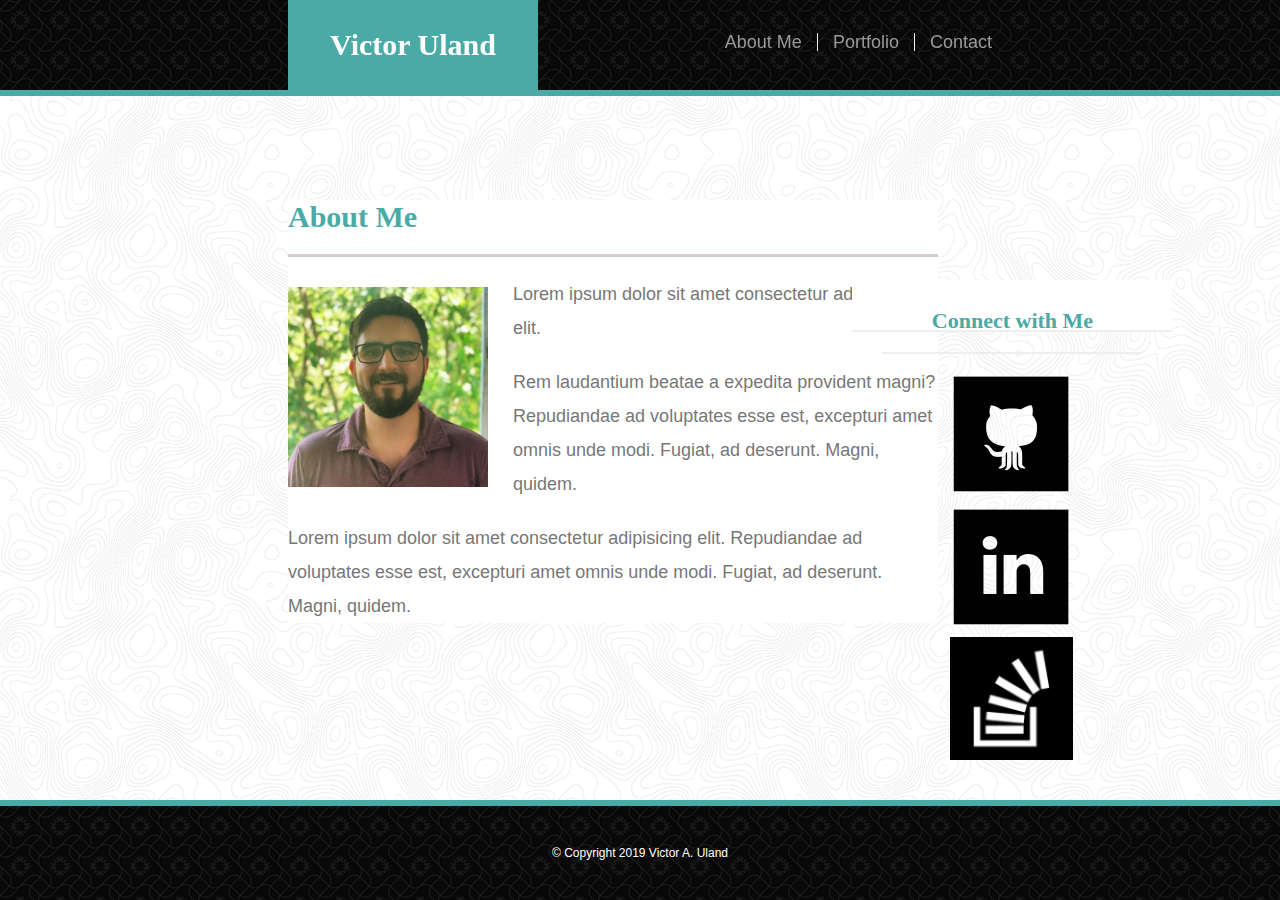
<file: index.html>
<!DOCTYPE html>
<html class="html" lang="en">

<head>
  <meta charset="UTF-8">
  <meta name="viewport" content="width=device-width, initial-scale=1.0">
  <meta http-equiv="X-UA-Compatible" content="text/html; ie=edge">
  <title>About Me</title>
  <link rel="stylesheet" type="text/css" href="./assets/css/reset.css">
  <link rel="stylesheet" type="text/css" href="./assets/css/style.css">
</head>

<body>
  <div class="wrapper">

    <header class="header">

      <div class="container">

        <a href="index.html" class="logo">Victor Uland</a>

        <nav>
          <a href="index.html">About Me</a>
          <a href="./portfolio.html">Portfolio</a>
          <a href="./contact.html">Contact</a>
        </nav>

      </div>

    </header>

    <div class="container">

      <section class="aboutMe">

        <h1>About Me</h1>

        <img class="headshot" src="./assets/images/headshot.jpg" alt="Victor Uland">

        <p>Lorem ipsum dolor sit amet consectetur adipisicing elit.</p>
        <p>Rem laudantium beatae a expedita provident magni? Repudiandae ad voluptates esse est, excepturi amet
          omnis unde modi.
          Fugiat, ad deserunt. Magni, quidem.</p>
        <p>Lorem ipsum dolor sit amet consectetur adipisicing elit. Repudiandae ad voluptates esse est, excepturi
          amet omnis unde modi.
          Fugiat, ad deserunt. Magni, quidem.</p>

      </section>

      <div class="connect">

        <h2>Connect with Me</h2>

        <a href="https://github.com/vuduland/02-Responsive_Portfolio"><img src="./assets/images/Icons/github.png"
            alt="Github"></a>
        <a href="https://www.linkedin.com/in/victor-uland-51b02418b/"><img src="./assets/images/Icons/linkedIN.png"
            alt="LinkedIn"></a>
        <a href="https://stackoverflow.com/users/11850031/vuduland"><img src="./assets/images/Icons/stackOverflow.png"
            alt="Stack Overflow"></a>

      </div>

    </div>

  </div>

  <div>
    <footer class="footer">
      &copy; Copyright 2019 Victor A. Uland
    </footer>
  </div>
</body>

</html>
</file>
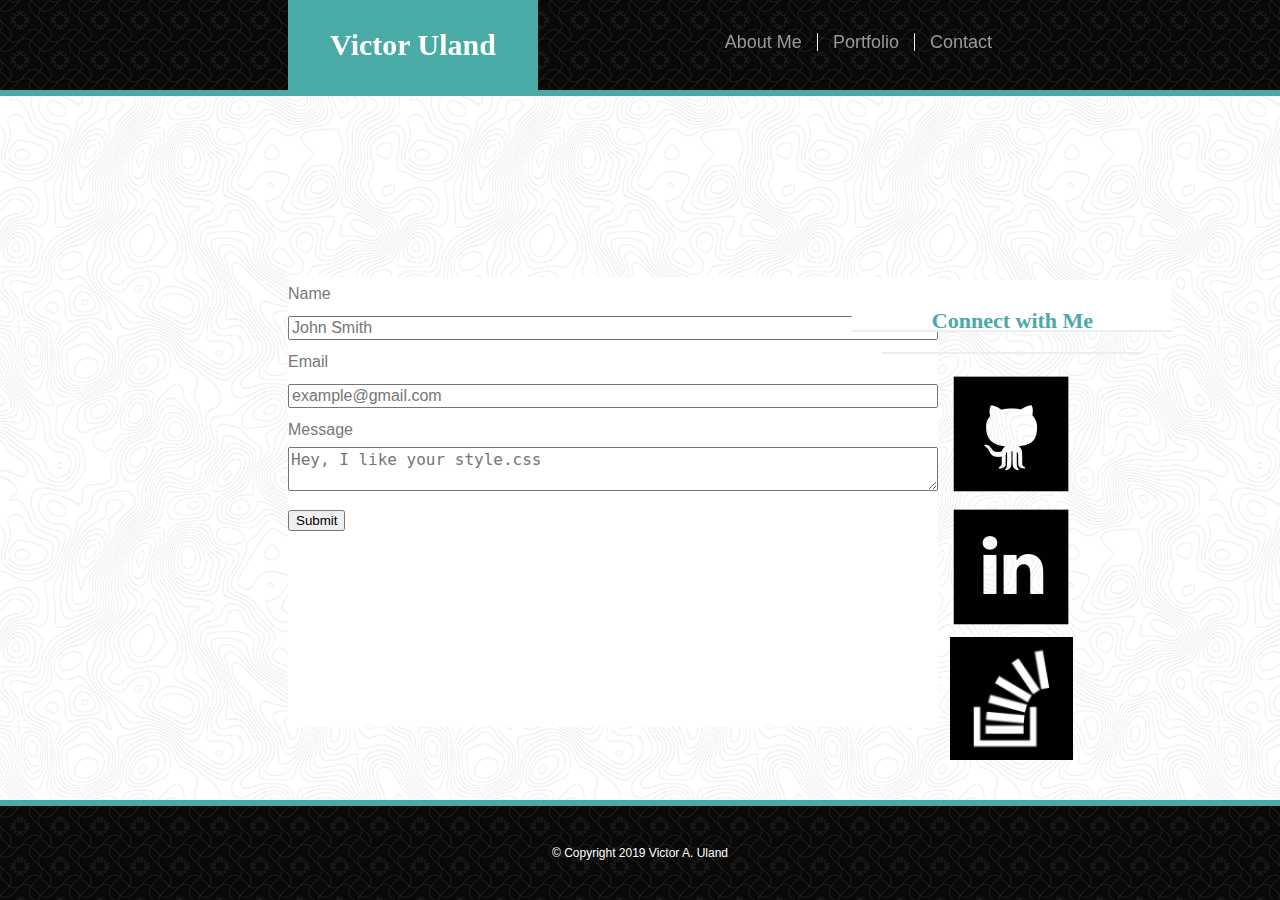
<file: contact.html>
<!DOCTYPE html>
<html class="html" lang="en">

    <head>
        <title>Contact Me</title>
        <link rel="stylesheet" type="text/css" href="./assets/css/reset.css">
        <link rel="stylesheet" type="text/css" href="./assets/css/style.css">
        <meta http-equiv="Content-Type" content="text/html;charset=UTF-8">
        <meta name="full-stack; web developer; portfolio" content="about me; portfolio; contact">
    </head>

    <body>
        <div class="wrapper"></div>

        <header class="header">

            <div class="container">

                <div class="logo">Victor Uland</div>

                <nav>
                    <!--Navigation bar/menu. Places elements/links on one   line without any bullet points.-->
                    <a href="index.html">About Me</a>
                    <a href="./portfolio.html">Portfolio</a>
                    <a href="./contact.html">Contact</a>
                </nav>

            </div>

        </header>


        <div class="container">

            <section>

                <h1>Connect with Me</h1>

                <form id="list" class="aboutMe">

                    <ul>
                        <li>
                            <label for="name">Name</label>
                            <input type="text" name="name" id="name" placeholder="John Smith" required="required">
                        </li>
                        <li>
                            <label for="email">Email</label>
                            <input type="text" name="email" id="email" placeholder="example@gmail.com"
                                required="required">
                        </li>
                        <li>
                            <label for="message">Message</label>
                            <textarea id="message" name="message" placeholder="Hey, I like your style.css"
                                required="required"></textarea>
                        </li>
                        <input type="submit" id="submit">
                    </ul>

                </form>
        </div>
        <section class="connect">
            <h2>Connect with Me</h2>
            <img src="./assets/images/Icons/github.png" alt="Github">
            <img src="./assets/images/Icons/linkedIN.png" alt="LinkedIn">
            <img src="./assets/images/Icons/stackOverflow.png" alt="Stack Overflow">

        </section>

        </section>

        </div>

        <div>
            <footer class="footer">
                &copy; Copyright 2019 Victor A. Uland
            </footer>
        </div>
    </body>

</html>
</file>
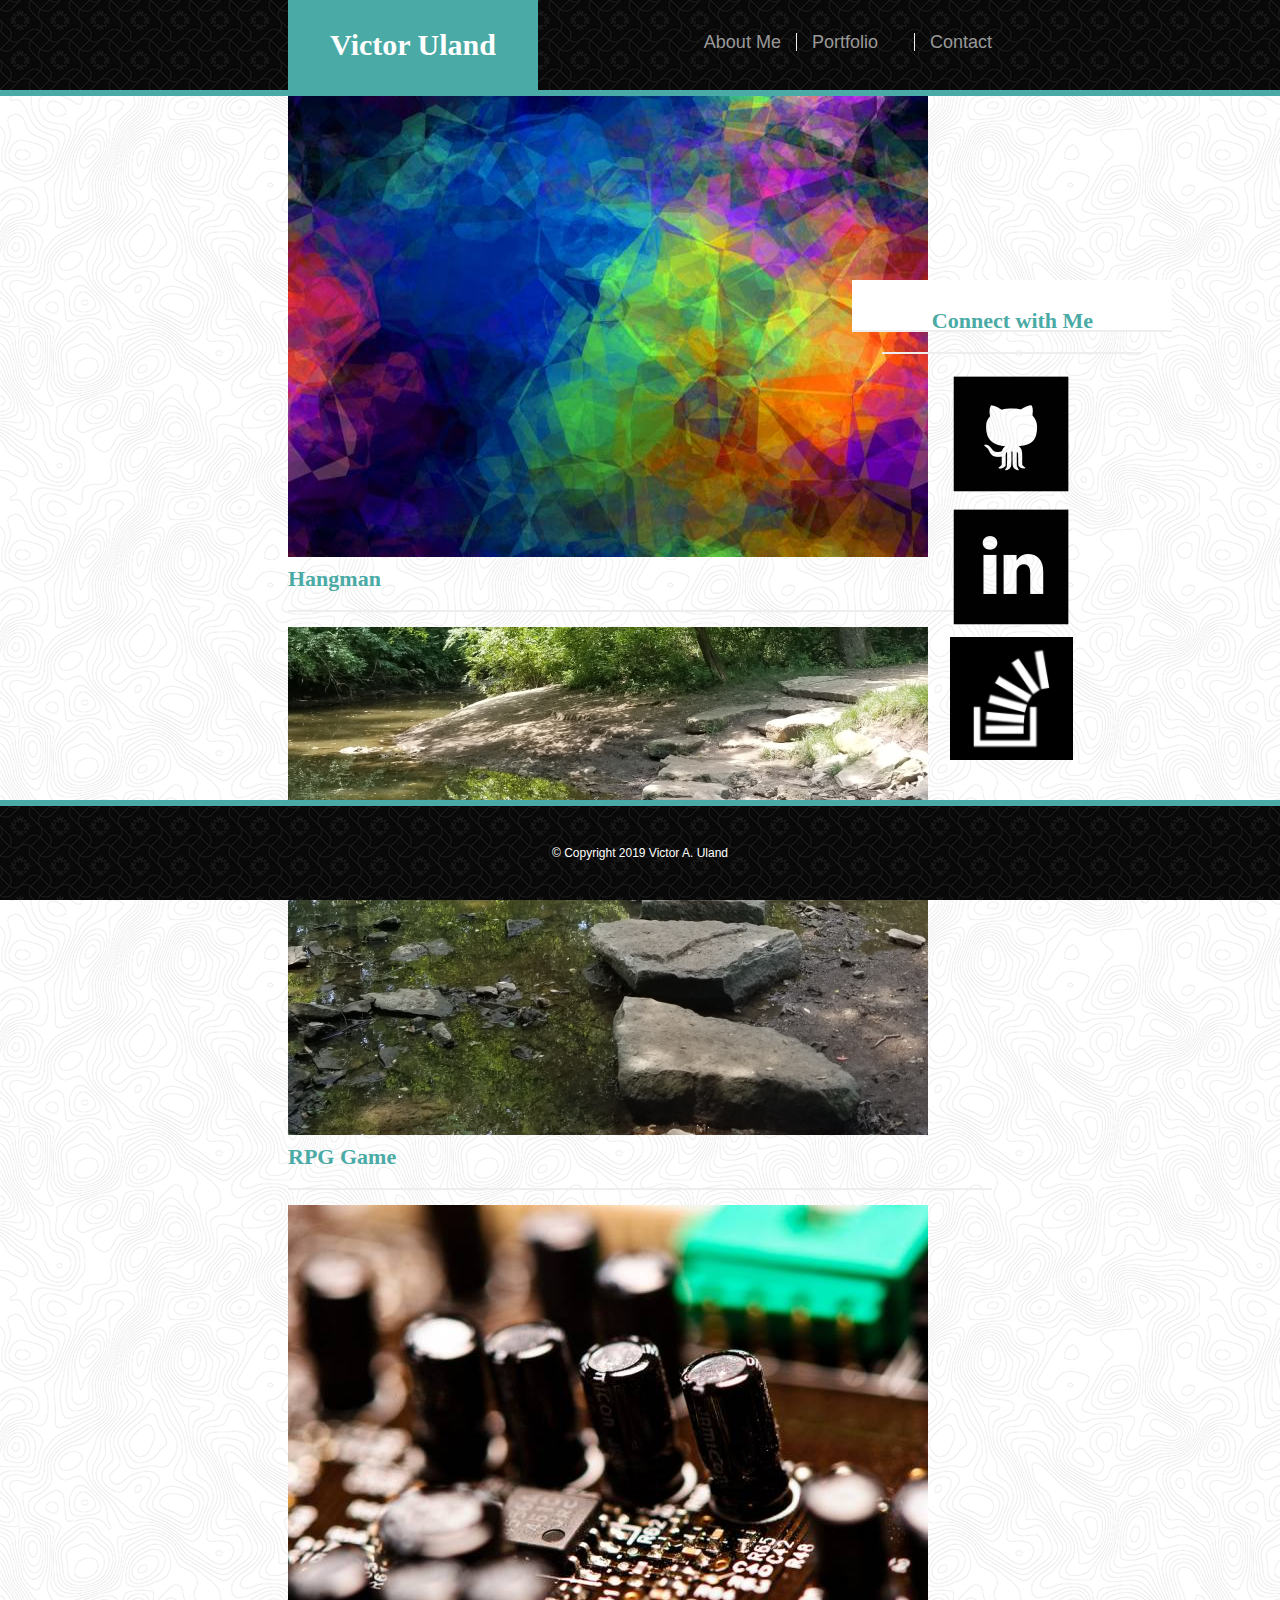
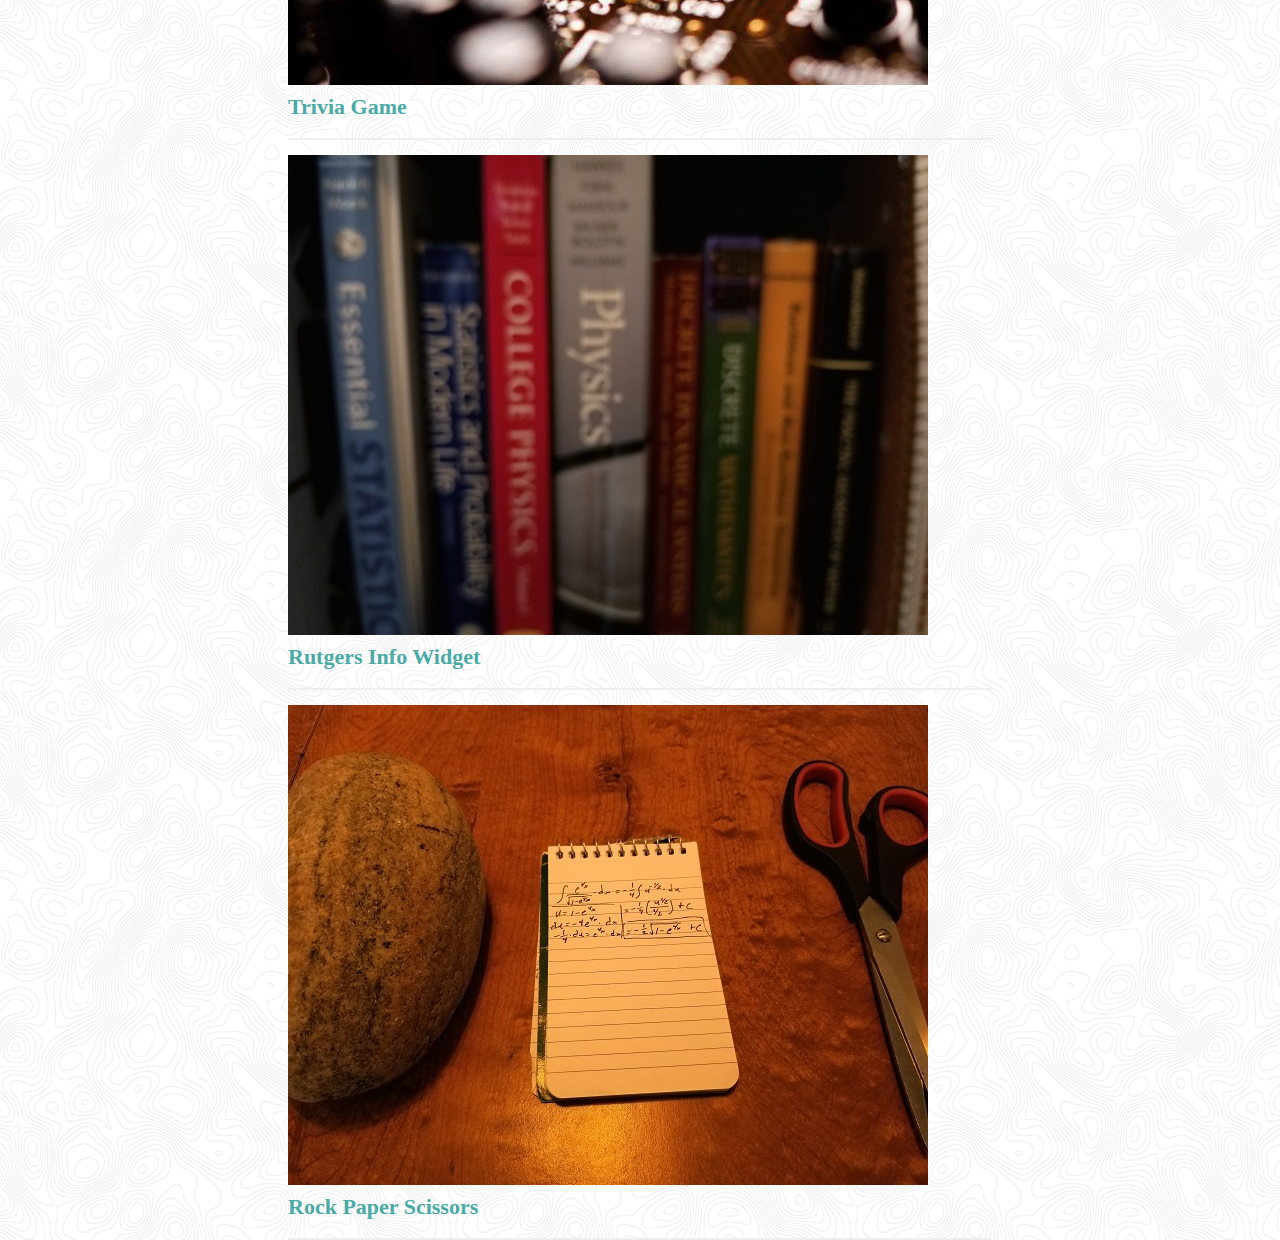
<file: portfolio.html>
<!DOCTYPE html>
<html>

    <head>
        <title>Portfolio</title>
        <link rel="stylesheet" type="text/css" href="./assets/css/reset.css">
        <link rel="stylesheet" type="text/css" href="./assets/css/style.css">
        <meta http-equiv="Content-Type" content="text/html;charset=UTF-8">
        <meta name="about me; portfolio" content="about me; portfolio; contact">
    </head>

    <body>
        <header class="header">
            <div class="container">
                <a class="logo">Victor Uland</a>
                <nav>
                    <!--Navigation bar/menu. Places elements/links on one line without any bullet points.-->
                    <a href="index.html">About Me</a>
                    <a href="./portfolio.html">Portfolio<a>
                            <a href="./contact.html">Contact</a>
                </nav>
            </div>
        </header>


        <div id="main-container" class="container">
            <section class="main section">
                <h1>Portfolio</h1>

                <div>
                    <img class="work" src="./assets/images/abstracty.jpg" alt="abstract image">

                    <h3>Hangman</h3>
                </div>
                <div>
                    <img class="work" src="./assets/images/the right path3small.jpg" alt="Stepping Stones">

                    <h3>RPG Game</h3>
                </div>
                <div>
                    <img class="work" src="./assets/images/mobo.jpg" alt="Motherboard">

                    <h3>Trivia Game</h3>
                </div>
                <div>
                    <img class="work" src="./assets/images/bookshelf.jpg" alt="Bookshelf">

                    <h3>Rutgers Info Widget</h3>
                </div>
                <div>
                    <img class="work" src="./assets/images/rockPaperScissors.jpg" alt="Rock Paper Scissors">

                    <h3>Rock Paper Scissors</h3>



                </div>

                <div class="connect">
                    <h2>Connect with Me</h2>

                    <img class="social" src="./assets/images/Icons/github.png" alt="github">
                    <img class="social" src="./assets/images/Icons/linkedIN.png" alt="linkedin">
                    <img class="social" src="./assets/images/Icons/stackOverflow.png" alt="stack overflow">
                </div>


        </div>
        <div>
            <footer class="footer">
                &copy; Copyright 2019 Victor A. Uland
            </footer>
        </div>
    </body>


</html>
</file>
<file: assets/css/style.css>
html, body {
  height: 100%;
  margin: 0;
  font-size: 18px;
  line-height: 34px;
  font-family: 'Arial', 'Helvetica Neue', Helvetica, sans-serif;
  color: #777;
  background-image: url("../images/backgrounds/topography.png");
  background-size: inherit;
  background-repeat: repeat;
}

.wrapper {
  width: 100%;
  min-height: 100%;
  position: absolute;
}

* {
  box-sizing: border-box;
}

h1, h2, h3, p {
  margin-bottom: 20px;
}

p:last-child {
  margin-bottom: 0;
}

h1, h2, h3 {
  font-family: Georgia, 'Times New Roman', Times, serif;
  font-weight: 700;
  color: #4aaaa5;
}

h1, h2 {
  font-size: 30px;
  border-bottom: 3px solid #d3cdcd;
  padding-bottom: 20px;
}

h2, h3 {
  font-size: 22px;
}

.header {
  margin: 0 0 30px;
  z-index: 99;
  color: #fff;
  overflow: auto;
  border-bottom: 6px solid #4aaaa5;;
  position: fixed;
  width: 100%;
  background-image: url("../images/curls.png");
  background-size: inherit;
  background-repeat: repeat;
}

.container {
  width: 100%;
  max-width: 55%;
  max-height: 960px;
  margin: 0 auto;
  clear: both;
}

.logo {
  width: 250px;
  height: 90px;
  background: #4aaaa5;
  float: left;
  font-family: Georgia, 'Times New Roman', Times, serif;
  text-align: center;
  line-height: 90px;
  color: #fff;
  font-weight: 700;
  font-size: 30px;
  text-decoration: none;
}

nav {
  float: right;
  margin-top: 25px;
}

nav a {
  color: #999;
  text-decoration: none;
  margin-left: 10px;
  display: inline-block;
  border-left: 1px solid #efefef;
  padding-left: 15px;
  line-height: 18px;
}

nav a:first-child {
  border-left: 0 none;
}

.aboutMe {
  background: #fff;
  margin: 200px 0 30px 0;
  max-width: 650px;
  min-width: 650px;
  max-height: 50%;
  min-height: 33.3%;
  float: left;
  position: absolute;
}

#name, #email, #message, #list {
  width: 100%;
  height: 100%;
  font-size: 16px;
}

.headshot {
  width: 200px;
  height: auto;
  margin-top: 10px;
  float: left;
  margin-right: 25px;
}

.connect {
  background: #fff;
  text-align: center;
  padding: 30px;
  min-width: 25%;
  max-width: 25%;
  min-height: 5%;
  max-height: 5%;
  position: absolute;
  top: 280px;
  left: 66.6%;
}

h3, .connect, h2 {
  border-bottom: 2px solid #eeeeee;
  padding-bottom: 20px;
  margin-bottom: 15px;
  line-height: 22px;
}

.connect:last-child {
  margin-right: 0px;
}

.footer {
  width: 100%;
  bottom: 0;
  margin: 0;
  padding: 30px 0;
  color: #fff;
  position: fixed;
  font-size: 12px;
  text-align: center;
  border-top: 6px solid #4aaaa5;
  background-color: #4aaaa5;
  background-image: url("../images/curls.png");
  background-size: inherit;
  background-repeat: repeat;
}
</file>
